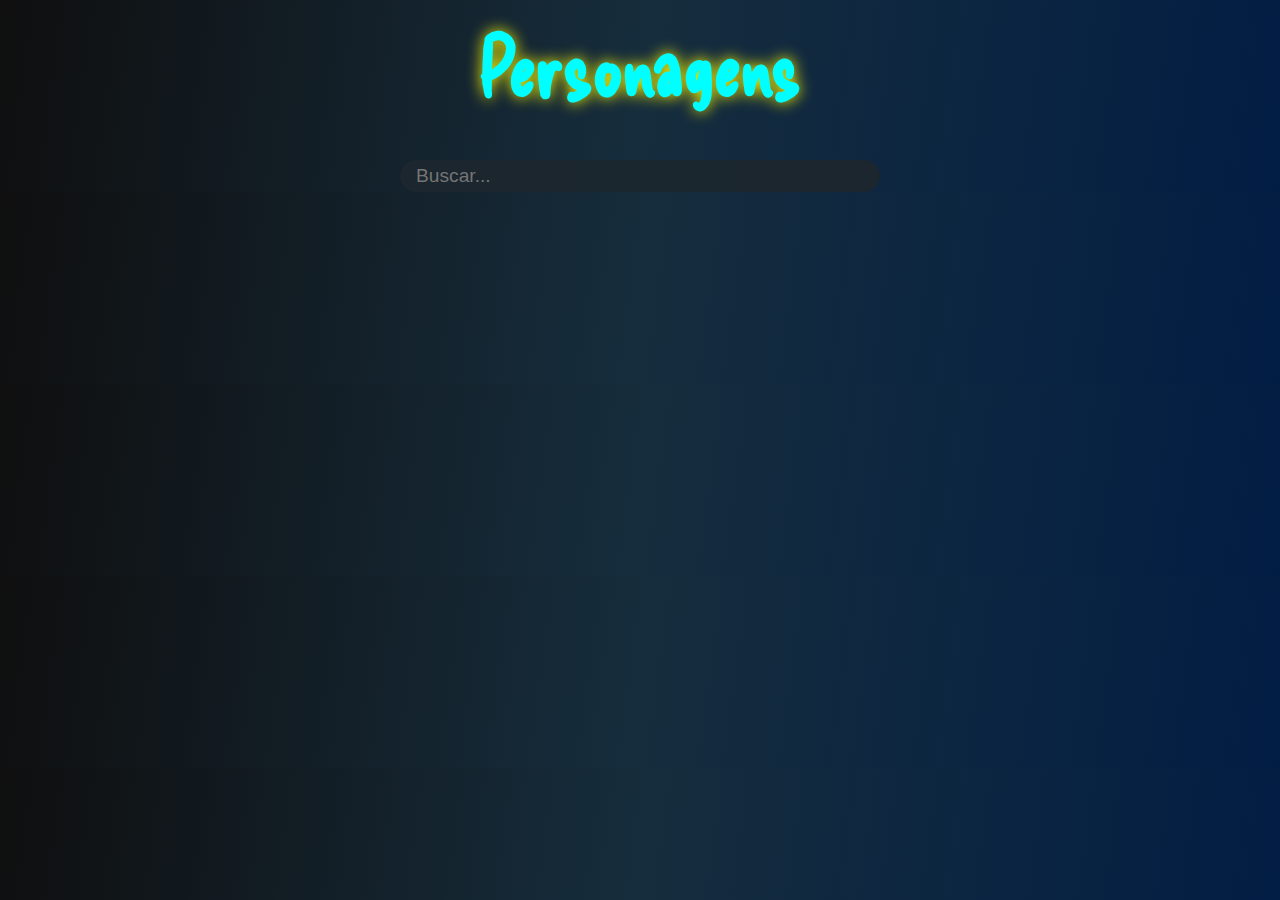
<file: pages/api.html>
<!DOCTYPE html>
<html lang="pt-BR">
<head>
    <meta charset="UTF-8">
    <meta http-equiv="X-UA-Compatible" content="IE=edge">
    <meta name="viewport" content="width=device-width, initial-scale=1.0">
    <link rel="stylesheet" href="../css/reset.css">
    <link rel="stylesheet" href="../css/api.css">
    <script defer src="../js/api.js"></script>
    <title>Rick and Morty</title>
</head>
<body class="body">
    <header>
    </header>
    <main>
        <h1>Personagens</h1><br>
        <hr>
        <input id="txt-character" class="finder-character" type="text" placeholder="Buscar...">
        <div id="containerCards" class="container-cards">
        </div>
    </main>
</body>
</html>
</file>
<file: css/api.css>
*{
    margin: 0;
    padding: 0;
}
body{
    width: 100vw;
    height: auto;
    background: linear-gradient(98deg , #0f0f0f , #162d3d , #021d44);
    display: flex;
    flex-direction: column;
    align-items: center;
}
main{
    margin-top: 1rem;
    width: 100%;
    height: auto;
    display: flex;
    flex-direction: column;
    align-items: center;
}
hr{
    width: 90%;
    margin: 1rem;
}
h1{
    font-size: 5rem;
    text-shadow: 0 0 15px #ffff00;
    color: #00ffff;
    animation: title 1s infinite;
    font-family: 'Delicious Handrawn', cursive;
}
@keyframes title {
    50%{
        text-shadow: 0 0 15px #00ffff;
        color: #ffff00;
    }
}
.finder-character{
    width: 30rem;
    height: 1rem;
    font-size: 1.2rem;
    border-radius: 20px;
    background-color: #1c272efa;
    padding: 1rem;
    color: white;
    font-family: Arial, Helvetica, sans-serif;
}
.container-cards{
    width: 100%;
    height: auto;
    display: flex;
    justify-content: center;
    align-items: center;
    flex-wrap: wrap;
}
.card-character{
    width: 350px;
    height: 190px;
    background-color: #f1f4f811;
    border: groove 6px rgba(254, 254, 255, 0);
    margin: 1rem;
    display: flex;
    border-radius: 10px;
}
.card-character > img{
    width: 50%;
    height: 100%;
    border-radius: 10px;
}
.card-character > .description-card {
    width: 500%;
    height: 100%;
    display: flex;
    flex-direction: column;
    align-items: center;
    border-radius: 10px;
}
.description-card > h2{
    margin-top: 5px;
    text-align: center;
    color: #00ffff;
    text-shadow: 0 0 15px #ffffff;
    font-family: 'Delicious Handrawn', cursive;
    font-size: 23px;
}
.description-card > i{
    text-align:center;
    margin-left: 10px;
    color: rgba(255, 255, 0, 0.808);
    margin-top: 10px;
    font-family: 'Martian Mono', monospace , italic;
    font-size: 10px;
}
</file>
